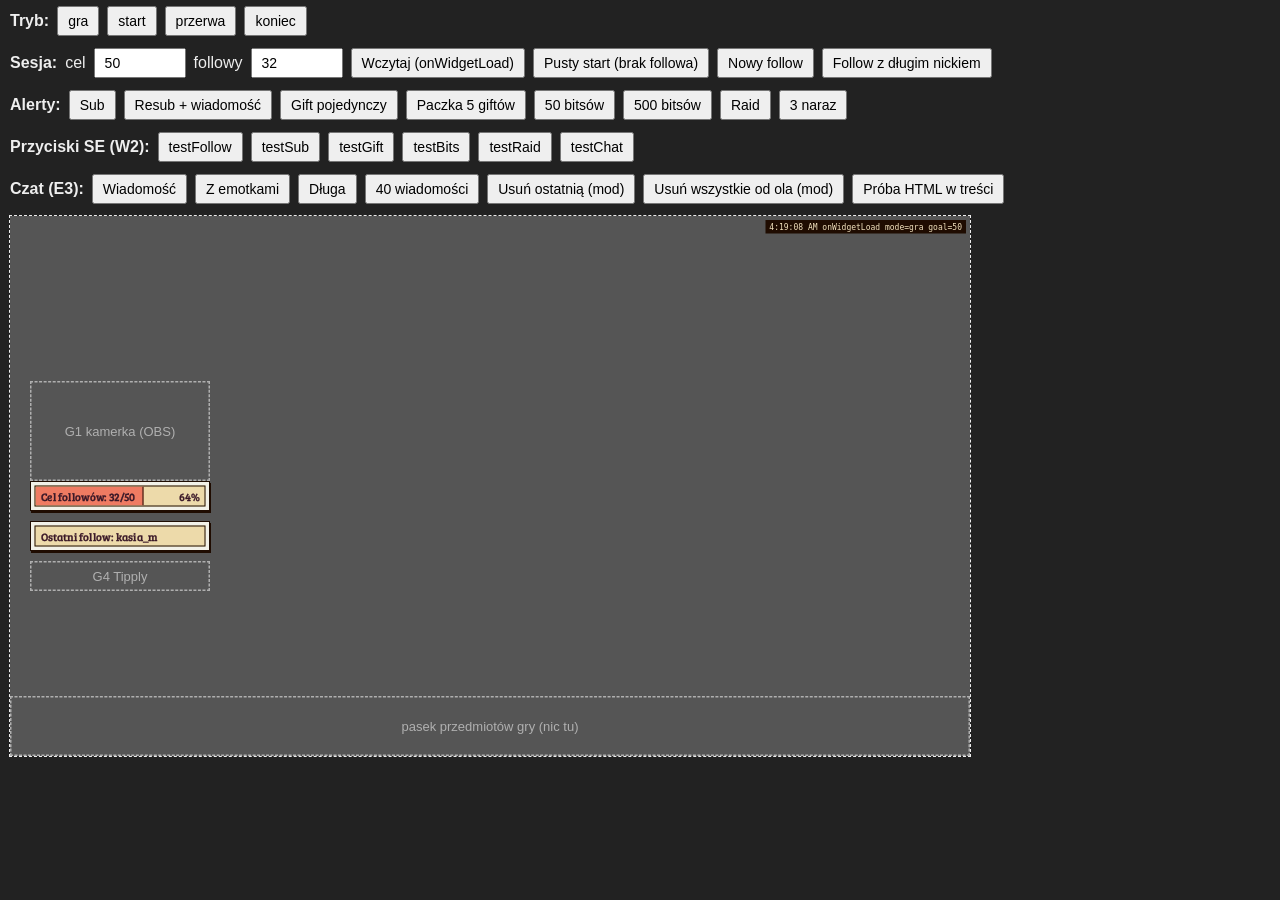
<file: index.html>
<!doctype html>
<html lang="pl">
<head>
  <meta charset="utf-8">
  <title>EjDawid overlay – podgląd</title>
  <link rel="stylesheet" href="https://fonts.googleapis.com/css2?family=Alfa+Slab+One&family=Bree+Serif&subset=latin-ext&display=swap">
  <link rel="stylesheet" href="overlay.css">
  <style>
    /* Style tylko podglądu, nie trafiają do SE */
    :root { --preview-bg: #555; --panel-bg: #222; --panel-fg: #eee; --guide: #ffffff88; }
    body { margin: 0; background: var(--panel-bg); color: var(--panel-fg); font-family: sans-serif; }
    .panel { padding: 6px 10px; display: flex; gap: 8px; flex-wrap: wrap; align-items: center; }
    .panel button, .panel input { font-size: 14px; padding: 5px 9px; }
    .panel input { width: 70px; }
    /* Płótno 1920×1080 pomniejszone o połowę */
    .stage-wrap { width: 960px; height: 540px; margin: 6px 10px; outline: 1px dashed var(--panel-fg); }
    .stage { position: relative; width: 1920px; height: 1080px; transform: scale(0.5); transform-origin: 0 0; background: var(--preview-bg); }
    /* Miejsca elementów spoza kodu: G1 kamerka (OBS), G4 Tipply, pasek przedmiotów */
    .guide { position: absolute; border: 3px dashed var(--guide); color: var(--guide); font-size: 26px; display: flex; align-items: center; justify-content: center; box-sizing: border-box; }
  </style>
</head>
<body>
  <div class="panel">
    <strong>Tryb:</strong>
    <button data-mode="gra">gra</button>
    <button data-mode="start">start</button>
    <button data-mode="przerwa">przerwa</button>
    <button data-mode="koniec">koniec</button>
  </div>
  <div class="panel">
    <strong>Sesja:</strong>
    cel <input id="goal" type="number" value="50">
    followy <input id="count" type="number" value="32">
    <button id="load">Wczytaj (onWidgetLoad)</button>
    <button id="empty">Pusty start (brak followa)</button>
    <button id="follow">Nowy follow</button>
    <button id="longnick">Follow z długim nickiem</button>
  </div>
  <div class="panel">
    <strong>Alerty:</strong>
    <button data-ev="sub">Sub</button>
    <button data-ev="resub">Resub + wiadomość</button>
    <button data-ev="gift">Gift pojedynczy</button>
    <button data-ev="bulk">Paczka 5 giftów</button>
    <button data-ev="bitsSmall">50 bitsów</button>
    <button data-ev="bitsBig">500 bitsów</button>
    <button data-ev="raid">Raid</button>
    <button data-ev="burst">3 naraz</button>
  </div>
  <div class="panel">
    <strong>Przyciski SE (W2):</strong>
    <button data-test="testFollow">testFollow</button>
    <button data-test="testSub">testSub</button>
    <button data-test="testGift">testGift</button>
    <button data-test="testBits">testBits</button>
    <button data-test="testRaid">testRaid</button>
    <button data-test="testChat">testChat</button>
  </div>
  <div class="panel">
    <strong>Czat (E3):</strong>
    <button id="chat1">Wiadomość</button>
    <button id="chatEmote">Z emotkami</button>
    <button id="chatLong">Długa</button>
    <button id="chat40">40 wiadomości</button>
    <button id="chatDelLast">Usuń ostatnią (mod)</button>
    <button id="chatDelUser">Usuń wszystkie od ola (mod)</button>
    <button id="chatEvil">Próba HTML w treści</button>
  </div>
  <div class="stage-wrap">
    <div class="stage">
      <div class="guide" style="left:40px;top:330px;width:360px;height:200px">G1 kamerka (OBS)</div>
      <div class="guide" style="left:40px;top:690px;width:360px;height:60px">G4 Tipply</div>
      <div class="guide" style="left:0;top:960px;width:1920px;height:120px">pasek przedmiotów gry (nic tu)</div>
      <div id="ej-root"></div>
    </div>
  </div>

  <script>
    // Ten sam bufor i nasłuch co w se/loader.html
    window.EjOverlayQueue = [];
    ['onWidgetLoad', 'onEventReceived', 'onSessionUpdate'].forEach(function (type) {
      window.addEventListener(type, function (obj) {
        if (window.EjOverlay) window.EjOverlay.handle(type, obj.detail);
        else if (window.EjOverlayQueue) window.EjOverlayQueue.push([type, obj.detail]);
      });
    });

    // Symulacja SE
    var sim = { mode: 'gra', latest: 'kasia_m' };
    var nicks = ['zielony_lis', 'bartek99', 'ola', 'Żółw_Łódź', 'kasia_m'];
    function emit(type, detail) { window.dispatchEvent(new CustomEvent(type, { detail: detail })); }
    function count() { return Number(document.getElementById('count').value); }
    function session() {
      return { 'follower-total': { count: count() }, 'follower-latest': { name: sim.latest } };
    }
    function widgetLoad() {
      emit('onWidgetLoad', {
        fieldData: {
          mode: sim.mode, followGoal: Number(document.getElementById('goal').value),
          badgeSeconds: 4, cardSeconds: 7, bitsThreshold: 100, soundFollow: '', soundCard: ''
        },
        session: { data: session() }
      });
    }
    function follow(name) {
      sim.latest = name;
      document.getElementById('count').value = count() + 1;
      emit('onEventReceived', { listener: 'follower-latest', event: { name: name, amount: 0 } });
      emit('onSessionUpdate', { session: session() });
    }

    document.querySelectorAll('[data-mode]').forEach(function (btn) {
      btn.addEventListener('click', function () { sim.mode = btn.dataset.mode; widgetLoad(); });
    });
    document.getElementById('load').onclick = widgetLoad;
    document.getElementById('empty').onclick = function () {
      sim.latest = '';
      document.getElementById('count').value = 0;
      widgetLoad();
    };
    document.getElementById('follow').onclick = function () {
      follow(nicks[Math.floor(Math.random() * nicks.length)]);
    };
    document.getElementById('longnick').onclick = function () { follow('BardzoDlugiNickWidza_12345'); };

    // Zdarzenia alertów w kształcie jak z SE (spec 6)
    function ev(listener, event) { emit('onEventReceived', { listener: listener, event: event }); }
    var events = {
      sub: function () { ev('subscriber-latest', { name: 'kasia_m', amount: 1, tier: '1000', message: '' }); },
      resub: function () { ev('subscriber-latest', { name: 'bartek99', amount: 5, tier: '1000', message: 'Pięć miesięcy z chatą w lesie, pozdro Dawid! Długa wiadomość, żeby sprawdzić zawijanie i obcinanie tekstu na karcie.' }); },
      gift: function () { ev('subscriber-latest', { name: 'ola', sender: 'zielony_lis', amount: 1, gifted: true }); },
      bulk: function () {
        ev('subscriber-latest', { name: 'zielony_lis', sender: 'zielony_lis', amount: 5, bulkGifted: true });
        // pojedyncze suby z paczki: mają zostać pominięte
        for (var i = 0; i < 5; i++) ev('subscriber-latest', { name: 'widz' + i, sender: 'zielony_lis', amount: 1, gifted: true, isCommunityGift: true });
      },
      bitsSmall: function () { ev('cheer-latest', { name: 'ola', amount: 50, message: 'Cheer50 hej' }); },
      bitsBig: function () { ev('cheer-latest', { name: 'Żółw_Łódź', amount: 500, message: 'Cheer500 za budowę!' }); },
      raid: function () { ev('raid-latest', { name: 'sasiad_streamer', amount: 12 }); },
      burst: function () { events.sub(); follow('ola'); events.raid(); }
    };
    document.querySelectorAll('[data-ev]').forEach(function (btn) {
      btn.addEventListener('click', function () { events[btn.dataset.ev](); });
    });
    // Czat: zdarzenia jak z SE (listener 'message', dane w event.data)
    var chatN = 0, lastMsgId = '';
    var kappa = { name: 'Kappa', urls: { 1: '', 2: 'https://static-cdn.jtvnw.net/emoticons/v2/25/default/dark/2.0', 4: '' } };
    function chat(name, text, emotes) {
      chatN++;
      lastMsgId = 'm' + chatN;
      ev('message', { data: { displayName: name, nick: name.toLowerCase(), text: text, emotes: emotes || [], msgId: lastMsgId, userId: 'u_' + name } });
    }
    var lines = ['hejka!', 'co dziś budujemy?', 'czekam na start', '<3', 'Dawid, pokaż chatę!'];
    document.getElementById('chat1').onclick = function () { chat(nicks[chatN % nicks.length], lines[chatN % lines.length]); };
    document.getElementById('chatEmote').onclick = function () { chat('ola', 'Kappa to jest test Kappa', [kappa]); };
    document.getElementById('chatLong').onclick = function () { chat('BardzoDlugiNickWidza_12345', 'Bardzo długa wiadomość bez sensu, żeby sprawdzić zawijanie w panelu czatu: aaaaaaaaaaaaaaaaaaaaaaaaaaaaaaaaaaaaaaaaaaaaaaaaa koniec.'); };
    document.getElementById('chat40').onclick = function () { for (var i = 0; i < 40; i++) chat(nicks[i % nicks.length], 'wiadomość nr ' + (chatN + 1)); };
    document.getElementById('chatDelLast').onclick = function () { ev('delete-message', { msgId: lastMsgId }); };
    document.getElementById('chatDelUser').onclick = function () { ev('delete-messages', { userId: 'u_ola' }); };
    document.getElementById('chatEvil').onclick = function () { chat('<b>haker</b>', '<img src=x onerror=alert(1)> <script>alert(2)<\/script>'); };

    document.querySelectorAll('[data-test]').forEach(function (btn) {
      btn.addEventListener('click', function () { ev('widget-button', { field: btn.dataset.test, value: '' }); });
    });
    widgetLoad();
  </script>
  <script src="overlay.js?debug=1"></script>
</body>
</html>
</file>
<file: overlay.css>
/* EjDawid overlay – cały wygląd. Spec: docs/spec-overlay.md */

/* Paleta, fonty, kontury, cienie (spec, sekcja 3) */
:root {
  --cream: #F3E3BF;      /* krem papieru */
  --apricot: #E4BC7F;    /* morela */
  --coral: #EF7B62;      /* koral (pipeta z docs/ref/wyciete/pasek-cel.png) */
  --rose-dim: #9D585B;   /* przygaszony róż */
  --rose-card: #B5686B;  /* róż karty */
  --sea: #2C4D54;        /* morski */
  --ink: #1F0C01;        /* atrament */
  --plum: #6A2E30;       /* śliwka */
  --brown: #3B2314;      /* ciemny brąz */
  --paper-white: #F2F1E8; /* biała obwódka pasków (wzór: docs/ref/wyciete/pasek-*.png) */
  --bar-cream: #EDDAAA;  /* kremowy środek pasków, wg wzoru */
  --bar-text: #3A1828;   /* tekst pasków, ciemna śliwka wg wzoru */
  --badge-rim: #C59F5A;  /* brzeg tarczy G5 (wzór: docs/ref/arkusz-elementow.png) */
  --card-panel: #995558; /* panel karty G6, pipeta ze wzoru */
  --card-back: #D19289;  /* różowa kartka pod spodem G6 */
  --card-paper: #F0D5A5; /* papier karty G6 */
  --card-stain: #C8A87C; /* przetarte rogi papieru G6 */
  --chat-name: #E3A08F;  /* nick na czacie E3 (wzór: docs/ref/ekran-startu-uklad.png) */

  --font-head: 'Alfa Slab One', serif;
  --font-body: 'Bree Serif', serif;

  --outline: 4px solid var(--ink);
}

/* Płótno 1920×1080, przezroczyste */
#ej-root {
  position: absolute;
  left: 0;
  top: 0;
  width: 1920px;
  height: 1080px;
  overflow: hidden;
  font-family: var(--font-body);
  color: var(--ink);
}

/* ---------- Ekrany start / przerwa / koniec (E1–E7), spec 2 i 4 ----------
   W trybie gra wszystko z klasą .e-screen jest schowane. */
body.mode-gra .e-screen {
  display: none !important;
}

/* E1: ilustracja chaty na całym ekranie (statyczna) */
.e1-scene {
  position: absolute;
  inset: 0;
  background: url('img/scena-chaty.webp') center / cover no-repeat;
}

/* E2: ukośna taśma (−6°) w górnej 1/4 ekranu */
.e2-tape {
  position: absolute;
  left: -160px;
  top: 90px;
  width: 2240px;
  box-sizing: border-box;
  padding: 14px 0;
  background: var(--cream);
  border-top: 4px solid var(--ink);
  border-bottom: 4px solid var(--ink);
  transform: rotate(-6deg);
  overflow: hidden;
}

/* cienkie różowe paski przy krawędziach taśmy (jak na wzorze) */
.e2-tape::before,
.e2-tape::after {
  content: '';
  position: absolute;
  left: 0;
  right: 0;
  height: 3px;
  background: var(--rose-dim);
}

.e2-tape::before {
  top: 6px;
}

.e2-tape::after {
  bottom: 6px;
}

.e2-text {
  font-family: var(--font-head);
  font-size: 70px;
  line-height: 1.1;
  color: var(--brown);
  white-space: nowrap;
  text-align: center;
}

/* E3: czat po prawej, 460×620, margines 60 px, y 300–920; nowe wiadomości od dołu */
.e3-chat {
  position: absolute;
  right: 60px;
  top: 300px;
  width: 460px;
  height: 620px;
  box-sizing: border-box;
  padding: 24px 26px;
  background: var(--sea);
  border: 4px solid var(--ink);
  border-radius: 0;
  box-shadow: inset 0 0 0 3px var(--cream), 6px 6px 0 var(--ink);
}

/* Lista wiadomości: obcina stare u góry, zanim dojdą do ramki */
.e3-list {
  height: 100%;
  display: flex;
  flex-direction: column;
  justify-content: flex-end;
  gap: 12px;
  overflow: hidden;
}

.e3-msg {
  flex: none;
  font-size: 26px;
  line-height: 1.3;
  color: var(--cream);
  overflow-wrap: anywhere;
  animation: e3-in 0.4s ease-out both;
}

.e3-name {
  color: var(--chat-name);
}

.e3-emote {
  height: 1.3em;
  vertical-align: middle;
}

@keyframes e3-in {
  0% { transform: translateY(40px); opacity: 0; }
  100% { transform: none; opacity: 1; }
}

/* ---------- Kolumna (scena Gra), spec 4 ----------
   Kolumna 420 px wyśrodkowana w pionie: góra 330 px.
   G1 (kamerka z OBS) zajmuje 330–530, więc paski zaczynają się od 530. */
.g-column {
  display: none;
  position: absolute;
  left: 40px;
  top: 530px;
  width: 360px;
}

body.mode-gra .g-column {
  display: block;
}

/* Wspólny pasek G2/G3 (wzór: docs/ref/wyciete/pasek-cel.png, pasek-ostatni-follow.png):
   cienki ciemny brzeg > biała obwódka > cienka ciemna linia > kremowy środek */
.ej-bar {
  box-sizing: border-box;
  width: 360px;
  height: 60px;
  padding: 7px;
  background: var(--paper-white);
  border: 2px solid var(--ink);
  border-radius: 0;
  box-shadow: 2px 4px 0 var(--ink);
}

.ej-bar-inner {
  position: relative;
  box-sizing: border-box;
  display: flex;
  align-items: center;
  gap: 6px;
  height: 100%;
  padding: 0 10px;
  background: var(--bar-cream);
  border: 2px solid var(--ink);
  overflow: hidden;
  color: var(--bar-text);
  font-size: 22px;
  -webkit-text-stroke: 0.6px var(--bar-text); /* pogrubienie jak na wzorze */
  white-space: nowrap;
}

/* G2: cel followów */
.g2-text,
.g2-percent {
  position: relative; /* nad wypełnieniem */
}

.g2-percent {
  margin-left: auto;
}

.g2-progress {
  position: absolute;
  left: 0;
  top: 0;
  bottom: 0;
  width: 0;
  box-sizing: border-box;
  background: var(--coral);
  border-right: 2px solid var(--ink);
}

.g2-progress.is-empty {
  border-right: 0;
}

/* G3: ostatni follow */
.g3-follow {
  margin-top: 20px;
}

.g3-label {
  flex: none;
}

.g3-nick {
  min-width: 0;
  overflow: hidden;
  text-overflow: ellipsis;
}

/* Błysk przy nowym followie: 3 mignięcia koralem */
.g3-follow.is-flash .ej-bar-inner {
  animation: g3-flash 0.6s ease-in-out 3;
}

@keyframes g3-flash {
  0%, 100% { background: var(--bar-cream); }
  35%, 60% { background: var(--coral); }
}

/* ---------- Alerty: miejsca (spec 4) ---------- */
.ej-slot {
  position: absolute;
}

/* Gra: G5 obok głowy, nad prawym ramieniem sylwetki (sylwetka: x≈60–380, głowa do x≈310), obrót −6° */
.g5-slot {
  left: 350px;
  top: 225px;
  transform: rotate(-6deg);
}

/* Gra: G6 60 px na prawo od kolumny, na wysokości pasków, obrót −2° */
.g6-slot {
  left: 460px;
  top: 530px;
  transform: rotate(-2deg);
}

/* Ekrany: prześwit nieba x≈1050–1420, y≈320–620 (spec 4, E4) */
body:not(.mode-gra) .g5-slot {
  left: 1135px;
  top: 380px;
}

/* skala 0,8: karta 352 px kończy się przed czatem (x 1400) */
body:not(.mode-gra) .g6-slot {
  left: 1040px;
  top: 390px;
  transform: rotate(-2deg) scale(0.8);
  transform-origin: 0 0;
}

/* ---------- Ruch alertów (spec 3) ----------
   .is-in: wejście pieczątką, .is-out: wyjście odwróconą pieczątką; bez kołysania */
.is-in {
  animation: ej-stamp 0.9s cubic-bezier(0.2, 0.8, 0.3, 1) both;
}

.is-out {
  animation: ej-unstamp 0.7s ease-in both; /* czas = EXIT_MS w overlay.js */
}

@keyframes ej-stamp {
  0% { transform: scale(1.8); opacity: 0; }
  45% { transform: scale(0.92); opacity: 1; }
  70% { transform: scale(1.04); }
  100% { transform: scale(1); }
}

/* To samo co wejście, od końca */
@keyframes ej-unstamp {
  0% { transform: scale(1); opacity: 1; }
  30% { transform: scale(1.04); }
  55% { transform: scale(0.92); opacity: 1; }
  100% { transform: scale(1.8); opacity: 0; }
}

/* ---------- G5: naszywka-tarcza 200×175 ---------- */
.g5-badge {
  position: relative;
  width: 200px;
  height: 175px;
}

.g5-shape {
  position: absolute;
  inset: 0;
  overflow: visible;
}

.g5-rim {
  fill: var(--badge-rim);
  stroke: var(--ink);
  stroke-width: 4;
  stroke-linejoin: round;
}

.g5-field {
  fill: var(--cream);
}

.g5-stitch {
  fill: none;
  stroke: var(--brown);
  stroke-width: 3.4; /* po skalowaniu ok. 2,7 px */
  stroke-dasharray: 9 6;
}

.g5-wheat path {
  fill: none;
  stroke: var(--brown);
  stroke-width: 2;
}

.g5-wheat ellipse {
  fill: var(--brown);
}

.g5-text {
  position: absolute;
  left: 36px;
  right: 36px;
  top: 32px;
  bottom: 36px;
  display: flex;
  flex-direction: column;
  align-items: center;
  justify-content: center;
  text-align: center;
}

.g5-headline {
  font-family: var(--font-head);
  font-size: 21px;
  line-height: 1.05;
  color: var(--ink);
}

.g5-nick {
  max-width: 100%;
  margin-top: 4px;
  overflow: hidden;
  text-overflow: ellipsis;
  white-space: nowrap;
  font-size: 22px;
  color: var(--sea);
  -webkit-text-stroke: 0.5px var(--sea);
}

/* ---------- G6: karta zdarzenia 440×190 ---------- */
/* Wzór: docs/ref/wyciete/karta-zdarzenia.png – prostokątny papier z cienkim konturem,
   przetarte (ciemniejsze) rogi: lewy górny i prawy dolny, różowa kartka pod spodem lekko obrócona */
.g6-card {
  position: relative;
  width: 440px;
  min-height: 190px;
}

.g6-back {
  position: absolute;
  inset: 0;
  box-sizing: border-box;
  background: var(--card-back);
  border: 2px solid var(--ink);
  transform: rotate(2deg);
}

.g6-paper {
  position: relative;
  box-sizing: border-box;
  min-height: 190px;
  padding: 18px;
  background: var(--card-paper);
  border: 2px solid var(--ink);
  display: flex;
}

/* Przetarte rogi: trójkąty w ciemniejszym kolorze papieru */
.g6-paper::before,
.g6-paper::after {
  content: '';
  position: absolute;
  background: var(--card-stain);
}

.g6-paper::before {
  left: 0;
  top: 0;
  width: 30px;
  height: 52px;
  clip-path: polygon(0 0, 100% 0, 0 100%);
}

.g6-paper::after {
  right: 0;
  bottom: 0;
  width: 44px;
  height: 40px;
  clip-path: polygon(100% 0, 100% 100%, 0 100%);
}

.g6-panel {
  position: relative; /* nad przetartymi rogami */
  z-index: 1;
  flex: 1;
  min-width: 0; /* długi tekst nie rozpycha panelu poza kartę */
  display: flex;
  flex-direction: column;
  align-items: center;
  justify-content: center;
  gap: 4px;
  padding: 10px 14px;
  background: var(--card-panel);
  border: 2px solid var(--ink);
  text-align: center;
  color: var(--cream);
}

.g6-headline {
  font-family: var(--font-head);
  font-size: 42px;
  line-height: 1.02;
  color: var(--cream);
  text-shadow: 3px 3px 0 var(--ink);
}

.g6-line {
  max-width: 100%;
  overflow: hidden;
  text-overflow: ellipsis;
  white-space: nowrap;
  font-size: 24px;
  -webkit-text-stroke: 0.5px var(--cream);
}

.g6-message {
  max-width: 100%;
  display: -webkit-box;
  -webkit-box-orient: vertical;
  -webkit-line-clamp: 1; /* jedna linijka: karta nie rośnie w stronę G7 (Tipply) */
  overflow: hidden;
  font-size: 18px;
  line-height: 1.2;
  overflow-wrap: anywhere;
}

/* Długi nick, który nie zmieścił się nawet po zmniejszeniu czcionki: 2 linie (overlay.js fitText) */
.g5-nick.is-wrap,
.g6-line.is-wrap {
  display: -webkit-box;
  -webkit-box-orient: vertical;
  -webkit-line-clamp: 2;
  white-space: normal;
  overflow-wrap: anywhere;
  line-height: 1.1;
}

/* Napis debug (?debug=1) w prawym górnym rogu */
.ej-debug {
  position: absolute;
  right: 8px;
  top: 8px;
  max-width: 700px;
  padding: 4px 8px;
  background: var(--ink);
  color: var(--cream);
  font: 16px monospace;
  white-space: pre-wrap;
  word-break: break-all;
}
</file>
